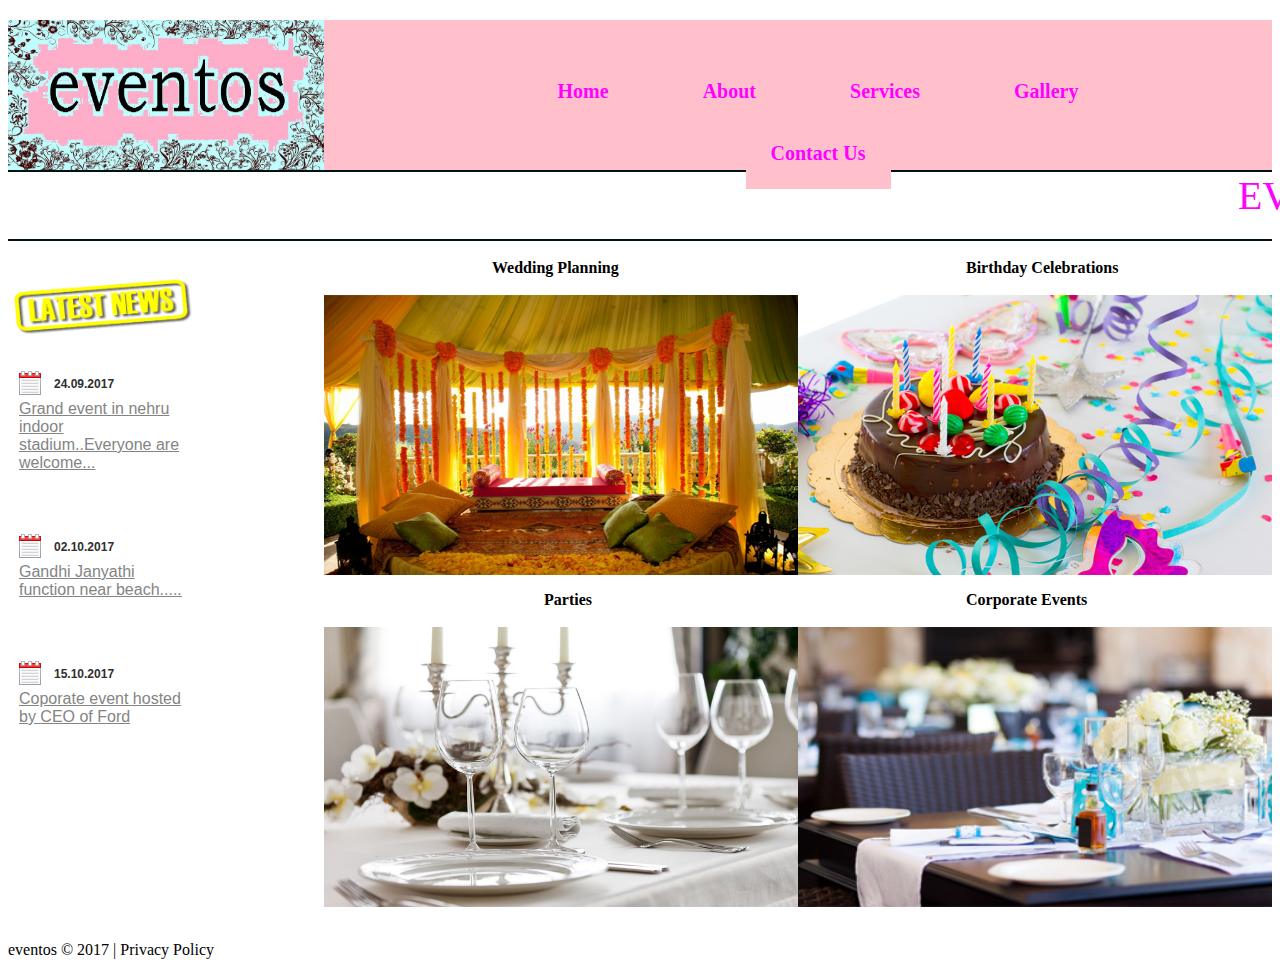
<file: index.html>
<html>
<head>
<meta name="viewport" content="width=device-width, initial-scale=1">
<title>event planner</title>
<link rel="stylesheet" href="style.css" type="text/css" />
</head>
<body>

	<div class="logo">
		<img src="eventos1.jpg" height="150px" width="100%">
	</div>
	
	<div class="nav">
            <ul><b>
             <li><a href="home.html">Home</a></li>
             <li><a href="about.html">About</a></li>
             <li><a href="services.html">Services</a></li>
             <li><a href="gallery.html">Gallery</a></li>
             <li><a href="contacts.html">Contact Us</a></li></b>
        </ul> 
	</div>
	<div class="heading">
		<font size:"5px", color="magenta"><marquee>EVENTOS- EVENT PLANNING **************** wedding planning ********* birthday parties ********** baby showers **********  corporate events *********</marquee></font>
	</div>
	<div class="left">
		<div id="news"><br><br>
		<img src="LatestNews.gif" height="60px" width="100%">
		<br><br>
          <p><span>24.09.2017</span><a href="#">Grand event in nehru indoor stadium..Everyone are welcome... </a></p><br><br>
		  <p><span>02.10.2017</span><a href="#">Gandhi Janyathi function near beach..... </a></p><br><br>
          <p><span>15.10.2017</span><a href="#">Coporate event hosted by CEO of Ford </a></p>

		</div>
	</div>
	<div class="content">
		<div id="grid1">
		<div id="wedding">
		<b><br>&nbsp&nbsp&nbsp&nbsp&nbsp&nbsp&nbsp&nbsp&nbsp&nbsp&nbsp&nbsp&nbsp&nbsp&nbsp&nbsp&nbsp&nbsp&nbsp&nbsp&nbsp&nbsp&nbsp&nbsp&nbsp&nbsp&nbsp&nbsp&nbsp&nbsp&nbsp&nbsp&nbsp&nbsp&nbsp&nbsp&nbsp&nbsp&nbsp&nbsp&nbsp&nbspWedding Planning<br><br></b>
	<img src="11a.jpg" width="100%" height="280px" onmouseover="this.src='wedding.jpg';" onmouseout="this.src='big2.jpg';" />
	</div>
		<div id="party"><b>&nbsp&nbsp&nbsp&nbsp&nbsp&nbsp&nbsp&nbsp&nbsp&nbsp&nbsp&nbsp&nbsp&nbsp&nbsp&nbsp&nbsp&nbsp&nbsp&nbsp&nbsp&nbsp&nbsp&nbsp&nbsp&nbsp&nbsp&nbsp&nbsp&nbsp&nbsp&nbsp&nbsp&nbsp&nbsp&nbsp&nbsp&nbsp&nbsp&nbsp&nbsp&nbsp&nbsp&nbsp&nbsp&nbsp&nbsp&nbsp&nbsp&nbsp&nbsp&nbsp&nbsp&nbsp&nbspParties<br><br></b>
		<img src="big4.jpg" width="100%" height="280px" onmouseover="this.src='party.jpg';" onmouseout="this.src='big4.jpg';" />
		</div>
		</div>
		<div id="grid2">
		<div id="birthday"><b><br>&nbsp&nbsp&nbsp&nbsp&nbsp&nbsp&nbsp&nbsp&nbsp&nbsp&nbsp&nbsp&nbsp&nbsp&nbsp&nbsp&nbsp&nbsp&nbsp&nbsp&nbsp&nbsp&nbsp&nbsp&nbsp&nbsp&nbsp&nbsp&nbsp&nbsp&nbsp&nbsp&nbsp&nbsp&nbsp&nbsp&nbsp&nbsp&nbsp&nbsp&nbsp&nbspBirthday Celebrations<br><br></b>
		<img src="img4.jpg" width="100%" height="280px" onmouseover="this.src='img1.jpg';" onmouseout="this.src='img4.jpg';" />
		</div>
		<div id="coporate"><b>&nbsp&nbsp&nbsp&nbsp&nbsp&nbsp&nbsp&nbsp&nbsp&nbsp&nbsp&nbsp&nbsp&nbsp&nbsp&nbsp&nbsp&nbsp&nbsp&nbsp&nbsp&nbsp&nbsp&nbsp&nbsp&nbsp&nbsp&nbsp&nbsp&nbsp&nbsp&nbsp&nbsp&nbsp&nbsp&nbsp&nbsp&nbsp&nbsp&nbsp&nbsp&nbspCorporate Events<br><br></b>
		<img src="img6.jpg" width="100%" height="280px" onmouseover="this.src='event.jpg';" onmouseout="this.src='img6.jpg';" />
		</div>
	</div>
	</div>
<div id="footer">
 eventos © 2017 | Privacy Policy
</div>
</body>
</html>
</file>
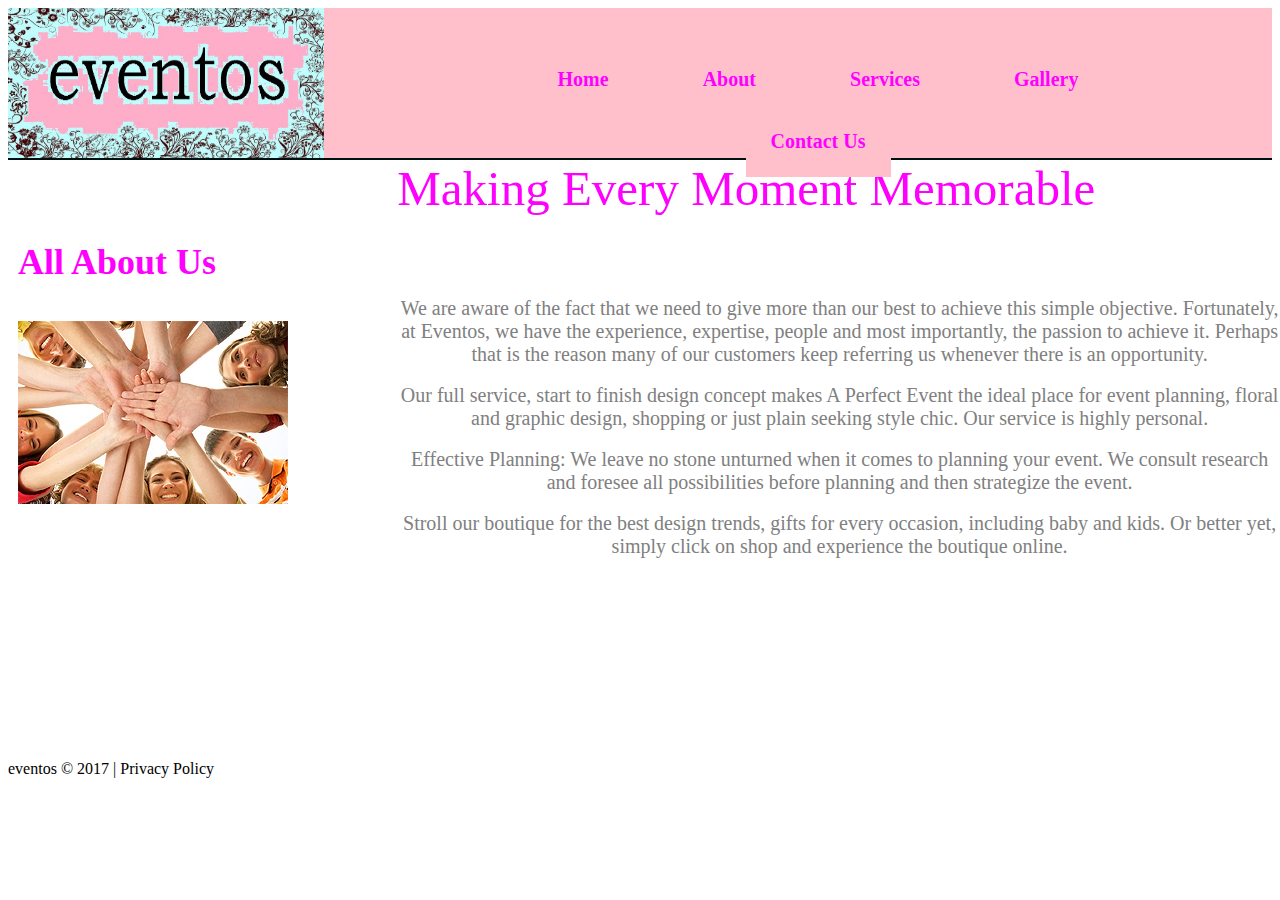
<file: about.html>
<!DOCTYPE html>
<html lang="en">
<head>
<title>About</title>
<link rel="stylesheet" href="style.css" type="text/css" />
<meta charset="utf-8">
</head>

<body>
  <div class="logo">
		<img src="eventos1.jpg" height="150px" width="100%">
	</div>
	
	<div class="nav">
            <ul><b>
             <li><a href="index.html">Home</a></li>
             <li><a href="about.html">About</a></li>
             <li><a href="services.html">Services</a></li>
             <li><a href="gallery.html">Gallery</a></li>
             <li><a href="contacts.html">Contact Us</a></li></b>
        </ul> 
	</div>
<div id="contents">
<br><br>
<div id="image">
<h4>All About Us</h4><br>
<img src="1.jpg" style="float:left"/>
</div>
<div id="main">
<font style="color:magenta;font-size:49px;font-family:Casteller">Making Every Moment Memorable<br><br></font><center>
<font style="color:grey;font-size:20px;font-family:Georgia;"><center><br>
We are aware of the fact that we need to give more than our best to achieve this simple objective. Fortunately, at Eventos, we have the experience, 
expertise, people and most importantly, 
the passion to achieve it. Perhaps that is the reason many of our customers keep referring us whenever there is an opportunity.</font>
<br><br>
<font style="color:grey;font-size:20px;font-family:Georgia;">
Our full service, start to finish design concept makes A Perfect Event the ideal place for event planning, floral 
and graphic design, shopping or just plain seeking style chic. Our service is highly personal.</font><br><br>
<font style="color:grey;font-size:20px;font-family:Georgia;">
Effective Planning: We leave no stone unturned when it comes to planning your event. We consult research and foresee 
all possibilities before planning and then strategize the event.</font><br><br>
<font style="color:grey;font-size:20px;font-family:Georgia;">
Stroll our boutique for the best design trends, gifts for every occasion, including baby and kids. 
Or better yet, simply click on shop and experience the boutique online.</font><br><br></center>
</div>
</div>
<div id="footer">
 eventos © 2017 | Privacy Policy
</div>
</body>
</html>
</file>
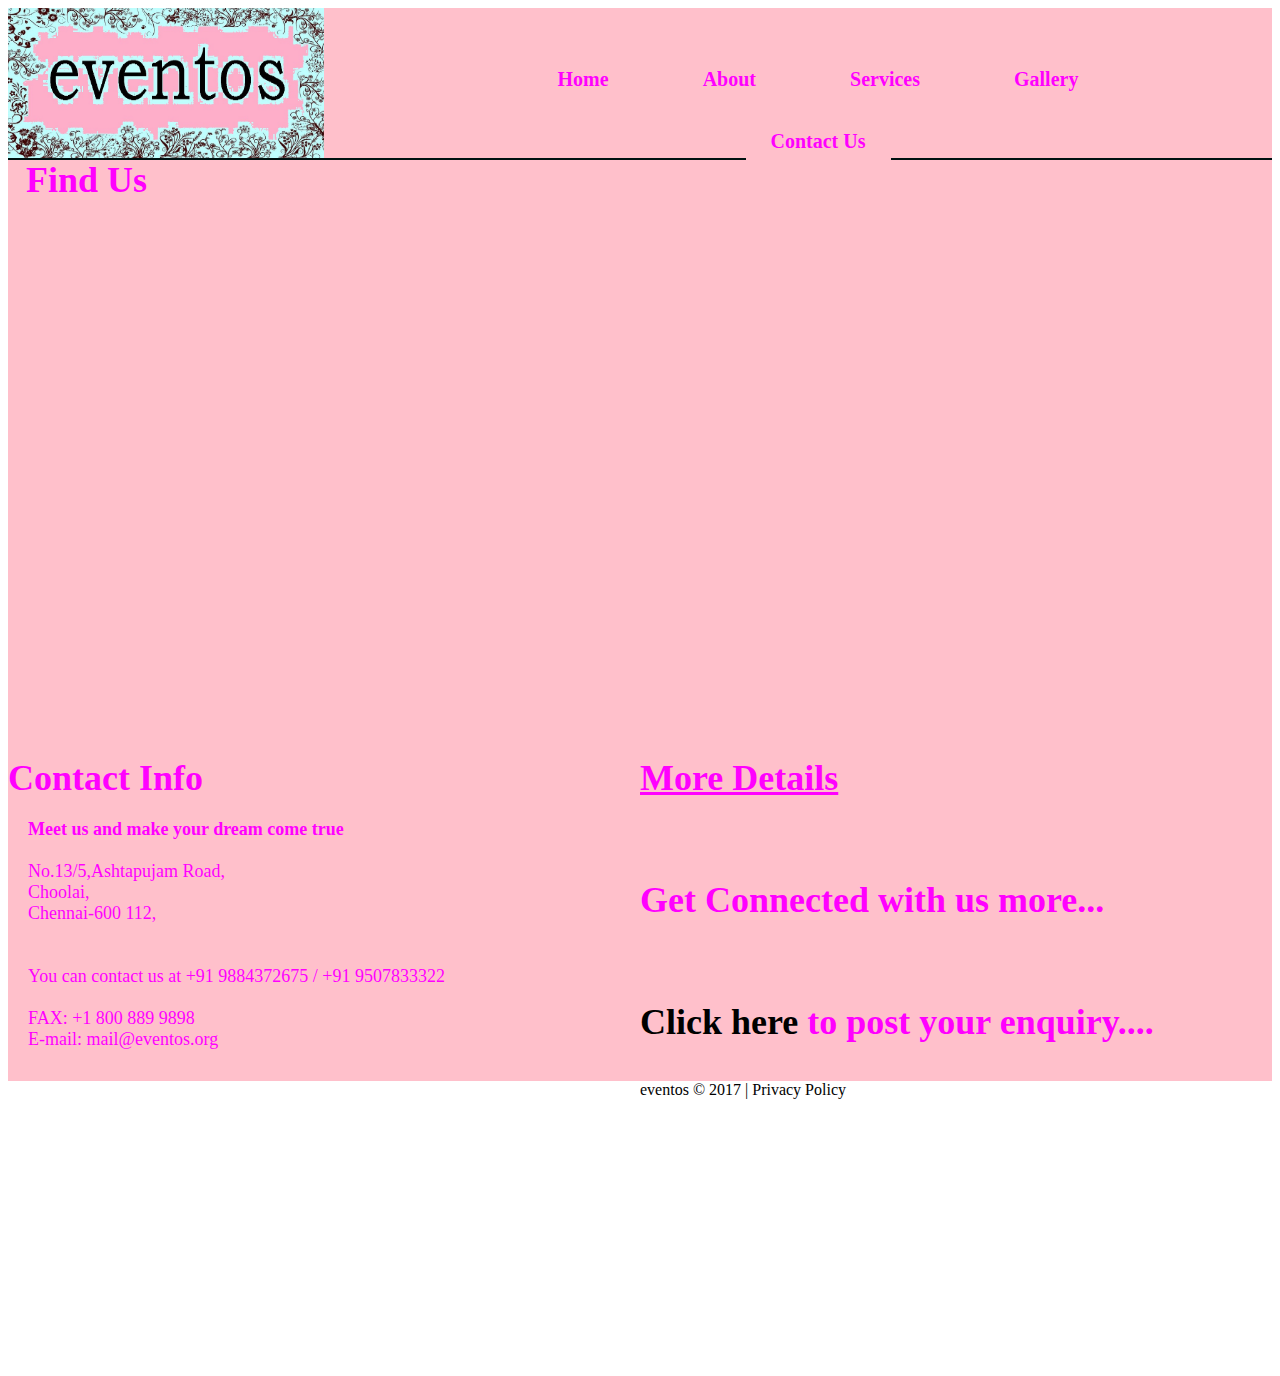
<file: contacts.html>
<html>
<head>
<meta name="viewport" content="width=device-width, initial-scale=1">
<title>event planner</title>
<link rel="stylesheet" href="style.css" type="text/css" />
</head>
<body>
<script src="validate.js"></script>
	<div class="logo">
		<img src="eventos1.jpg" height="150px" width="100%">
	</div>
	
	<div class="nav">
            <ul><b>
             <li><a href="index.html">Home</a></li>
             <li><a href="about.html">About</a></li>
             <li><a href="services.html">Services</a></li>
             <li><a href="gallery.html">Gallery</a></li>
             <li><a href="contacts.html">Contact Us</a></li></b>
        </ul> 
	</div>
	<div id="con">
	<h4>&nbsp&nbspFind Us</h4>
	<div class="map">
          <figure class="">
            <iframe src="https://www.google.com/maps/embed?pb=!1m14!1m12!1m3!1d24214.807650104907!2d-73.94846048422478!3d40.65521573400813!2m3!1f0!2f0!3f0!3m2!1i1024!2i768!4f13.1!5e0!3m2!1sen!2sus!4v1395650655094" style="border:0"></iframe>
          </figure>
        </div>
		<div id="info">
		<h4>Contact Info</h4>
		<p><b>Meet us and make your dream come true</b><br><br>
		No.13/5,Ashtapujam Road,<br>
		Choolai,<br>
		Chennai-600 112,<br><br><br>
		You can contact us at +91 9884372675 / +91 9507833322<br><br>
		FAX: +1 800 889 9898<br>
		E-mail: mail@eventos.org<br><br></p>
		</div>
		<div id="more_info">
		
<h4><u>More Details</u></h4>
<h4>Get Connected with us more...</h4>
<h4>
<a href="form.html">Click here</a> to post your enquiry....</h4>

<br>
		</div>
		</div>
		<div id="footer">
 eventos © 2017 | Privacy Policy
</div>
</body>
</html>
</file>
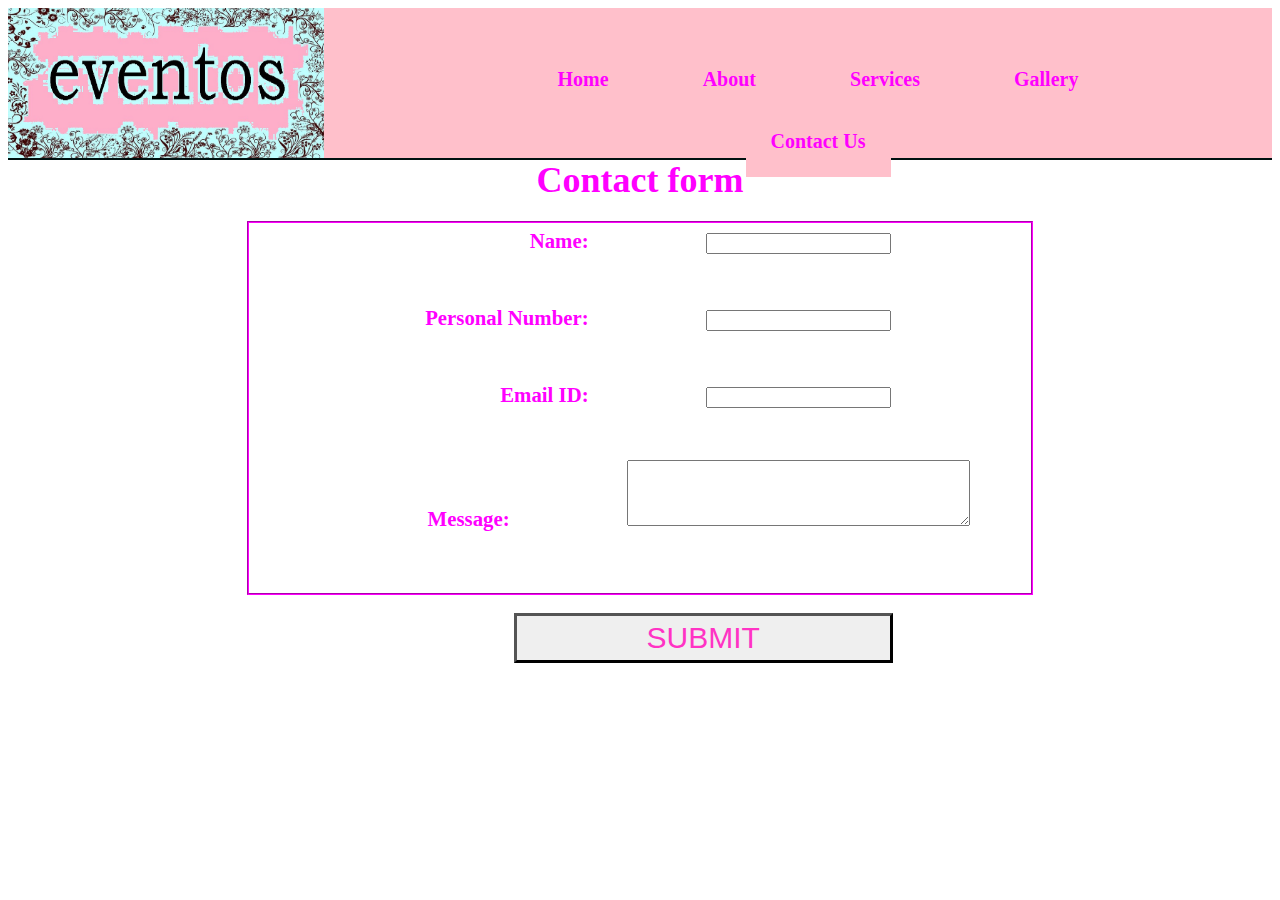
<file: form.html>
<html>
<head>
<meta name="viewport" content="width=device-width, initial-scale=1">
<title>event planner</title>
<link rel="stylesheet" href="style.css" type="text/css" />
</head>
<body>
<script src="validate.js"></script>
	<div class="logo">
		<img src="eventos1.jpg" height="150px" width="100%">
	</div>
	
	<div class="nav">
            <ul><b>
             <li><a href="index.html">Home</a></li>
             <li><a href="about.html">About</a></li>
             <li><a href="services.html">Services</a></li>
             <li><a href="gallery.html">Gallery</a></li>
             <li><a href="contacts.html">Contact Us</a></li></b>
        </ul> 
	</div>
	<center>
<form>
<h4>Contact form</h4>
<fieldset>
<span id="iobox"> Name:</span>
			<input type="text" id="fname">
			<p id="pfname"></p>
			<br><br>
<span id="iobox">Personal Number:</span>
			<input type="text"  id="phNo">
			<p id="pphNo"></p>
			<br><br>
<span id="iobox">Email ID:</span>
			<input type="text" id="eid">
			<p id="peid"></p>
			<br><br>
<span id="iobox">Message:</span>
			<textarea rows="4" cols="40" id="message"></textarea>
			<p id="pmessage"></p>
			<br><br>
			
</fieldset>
<br>
<input type="button" name="submit" value="SUBMIT" id="sbutton" onclick="validate()">
</form>
</center>
</body>
</html>
</file>
<file: style.css>
.logo{
	height:150px;
	float:left;
	width:25%;
	border-bottom: 2px solid #011;
}
.nav{
	
	background:pink;
	height:150px;
//padding:20px;
	width:75%;
	float:right;
	border-bottom: 2px solid #011;
	position: relative;
	text-align:center;
}
.heading{
	min-height:150px;
	width:100%;
	margin:20px;
	color:pink;
	font-size:40px;
	//float:left;
}
.left{
	border-top: 2px solid #011;
	min-height:700px;
	width:25%;
	float:left
	
}
.content{
	border-top: 2px solid #011;
	min-height:700px;
	width:75%;
	float:right;
}
.footer{
	color:gray;
	min-height:60px;
	width:100%;
	float:bottom;
}
.news{
	min-height:300px;
	width:25%;
}
#news{width:182px; margin-left:4px; margin-bottom:23px}
#news p{margin-left:7px; margin-bottom:10px}
#news p span{ height:18px; background:url(calendar.gif) 0 0 no-repeat; padding-left:35px; display:block; margin-bottom:5px; font:12px/14px Trebuchet MS, sans-serif; color:#2f2f2f; font-weight:bold; padding-top:6px}
#news p a{font:16px Tahoma, sans-serif; color:#848484; text-decoration:underline;}
#news p a:hover{ color:#000; text-decoration:none;}
#grid1{width:50%; min-height:700px;float:left;}
#wedding{
	min-height:350px;
}
#grid2{
	min-height:700px;
	float:right;
	width:50%;
}
#birthday{
	min-height:350px;
}
a{
	color: black;
	text-decoration: none;
	padding-top:30px 50px;
	
}
.nav ul {
    list-style: none;
    margin: 60px;
	position: relative;
    text-align:center;
}	

 .nav ul li{
			display: inline-block;
			height: 62px;
			 padding: 50px auto;
		}
		
.nav ul li a{
				list-style: none;
				margin: 1em;
				padding: 25px;
				background: pink;
				color: magenta;
				font-size:20px;
			}
 .nav ul li a:hover{
				background-color: white;
				box-shadow: 0px 1px 1px #666;
			}
 .nav ul li a:active{ background-color: black; }


#contents{
	padding:10px;
	min-height:600px;
	width:100%;
}
#main{
	width:70%;
	min-height:600px;
	float:right;
}
#image{
	width:30%;
	min-height:600px;
	float:left;
}
h4 {
  color:magenta;
  font-size: 36px;
  line-height: 40px;
  padding-top: 34px;
  margin-bottom: 21px;
}

.container{
	min-height:905px;
	width:100%;
}
#g1{
	min-height:450px;
	width:33%;
	float:left;
}
#g1 img{
	padding:10px;
	margin-right:10px;
	width:95%;
	height:200px;
}
#g2{
	 display: inline-block;
    margin:0 auto;
	min-height:450px;
	width:34%;
}
#g2 img{
	padding:10px;
	margin-right:10px;
	width:95%;
	height:200px;
}
#g3{
	min-height:450px;
	width:33%;
	float:right;
}
#g3 img{
	padding:10px;
	margin-right:10px;
	width:95%;
	height:200px;
}
#g4{
	min-height:450px;
	width:33%;
	float:left;
}
#g4 img{
	padding:10px;
	margin-right:10px;
	width:95%;
	height:200px;
}
#g5{
	display: inline-block;
    margin:0 auto;
	min-height:450px;
	width:34%;
}
#g5 img{
	padding:10px;
	margin-right:10px;
	width:95%;
	height:200px;
}
#g6{
	min-height:450px;
	width:33%;
	float:right;
}
#g6 img{
	padding:10px;
	margin-right:10px;
	width:95%;
	height:200px;
}
#g1 p{
  padding-left:20px;
  padding-right:10px;  
  color:magenta;
  font-size: 18px;
  margin-bottom: 10px;
  margin-right:10px;
}
#g2 p{
  padding-left:20px;
  padding-right:10px;  
  color:magenta;
  font-size: 18px;
  margin-bottom: 10px;
  margin-right:10px;
}
#g3 p{
  padding-left:20px;
  padding-right:10px;  
  color:magenta;
  font-size: 18px;
  margin-bottom: 10px;
  margin-right:10px;
}
#g4 p{
  padding-left:20px;
  padding-right:10px;  
  color:magenta;
  font-size: 18px;
  margin-bottom: 10px;
  margin-right:10px;
}
#g5 p{
  padding-left:20px;
  padding-right:10px;  
  color:magenta;
  font-size: 18px;
  margin-bottom: 10px;
  margin-right:10px;
}
#g6 p{
  padding-left:20px;
  padding-right:10px;  
  color:magenta;
  font-size: 18px;
  margin-bottom: 10px;
  margin-right:10px;
}
.map {
  overflow: hidden;
  padding-top: 3px;
  padding-right:5px;
  background:pink;
}
.map figure {
  position: relative;
  display: block;
  width: 100%;
  -webkit-box-sizing: border-box;
  -moz-box-sizing: border-box;
  box-sizing: border-box;
}
.map figure iframe {
  width: 100%;
  height: 420px;
  max-width: 100%;
  background:pink;
}
#info{
	width:50%;
	min-height:700px;
	float:left;
}
#info p{
  padding-left:20px;
  padding-right:10px;  
  color:magenta;
  font-size: 18px;
  margin-bottom: 10px;
  margin-right:10px;
}
#con{
	background:pink;
}
#form{
	width:50%;
	min-height:800px;
	float:center;
}
#iobox{
			display:inline-block;
			width:200px;
			margin-right:15%;
			text-align:right;
			font-weight: bold;
			font-size: 1.3em;
			color:  magenta;
		}
#sbutton{
			width: 30%;
			height: 50px;
			align-self: center;
			border-width: 3px;
			margin-right: 25%;
			margin-left: 35%;
			border-color:mangenta;
			color:#ff33c4;
			font-size: 30px; 
		}		

}
select,input,#city,textarea{
					height: 25px;
					width: 200px;
					border-width: 0.5px;
					border-radius: 5px 5px 5px 5px;
				}
fieldset{
	float:center;
	border-color: magenta;
    border-width: 2px;
	width:60%;
}
#mainForm{
    padding: 35px 35px 35px 35px;
    border-style: double;
    border-color: #003399;
    border-width: 5px;
    margin-right: 25%;
    margin-left: 25%;
    background-origin: padding-box;
}	
#form p{
			margin-left: 50.9%;
			color: red;
			font-weight: bold;
</file>
